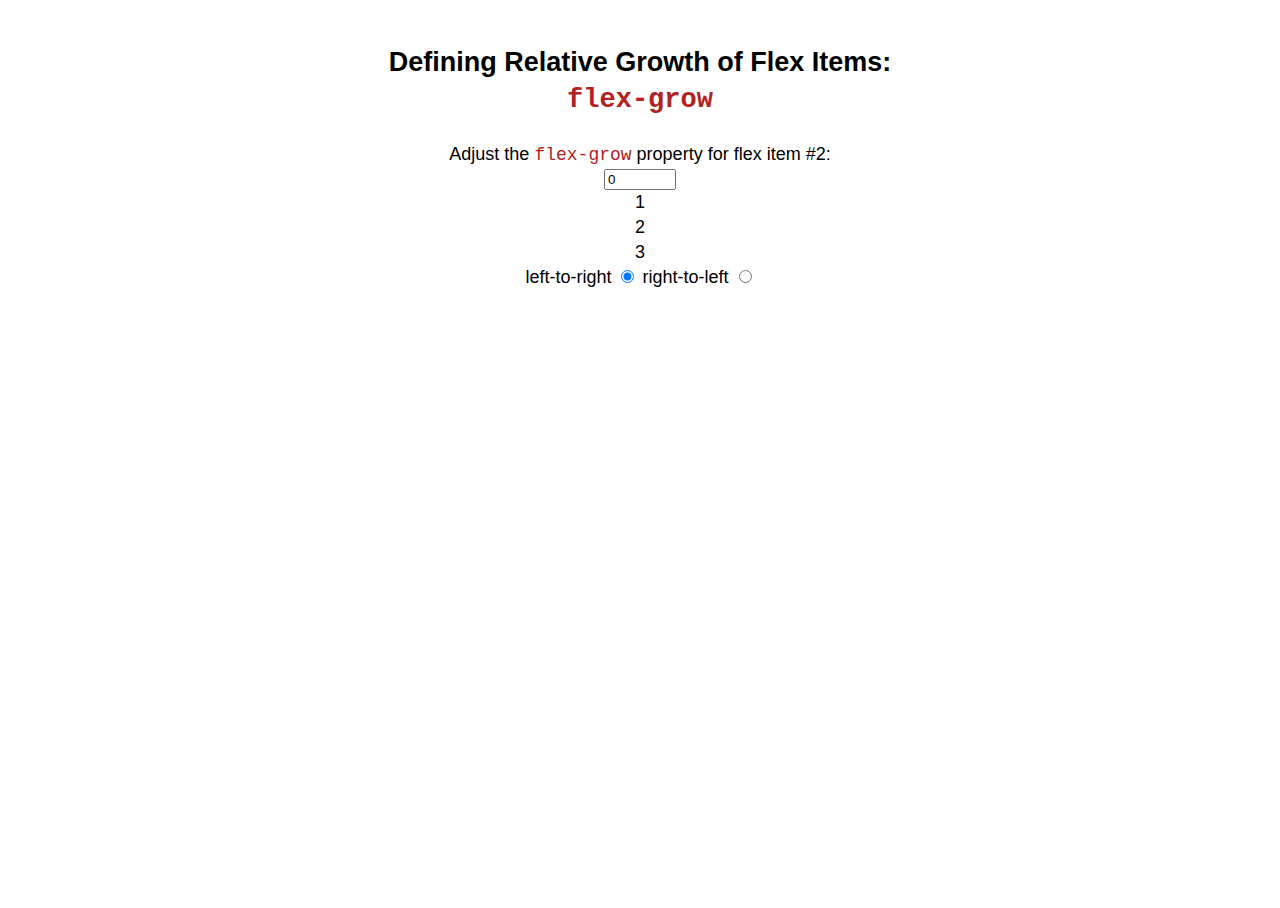
<file: index.html>
<html lang="en">
<head>
    <title>Introduction to Flexbox CSS</title>
    <link type="text/css" rel="stylesheet" href="main.css">
</head>
<body>
<main>
    <h2>Defining Relative Growth of Flex Items: <br><code>flex-grow</code></h2>
    <div class="btns">
        <label for="flexgrow">Adjust the <code>flex-grow</code> property for flex item #2:<br><input type="number" value="0" min="0" max="1" step="0.01" id="flexgrow"></label>
    </div>
    <div class="container">
        <div class="item">1</div>
        <div class="item extra">2</div>
        <div class="item">3</div>
    </div>
    <div class="dir">
        <label for="ltr">left-to-right <input type="radio" value="ltr" name="direction" id="ltr" checked></label>
        <label for="rtl">right-to-left <input type="radio" value="rtl" name="direction" id="rtl"></label>
    </div>
</main>
<script lang="javascript" type="text/javascript" src="main.js"></script>
</body>
</html>
</file>
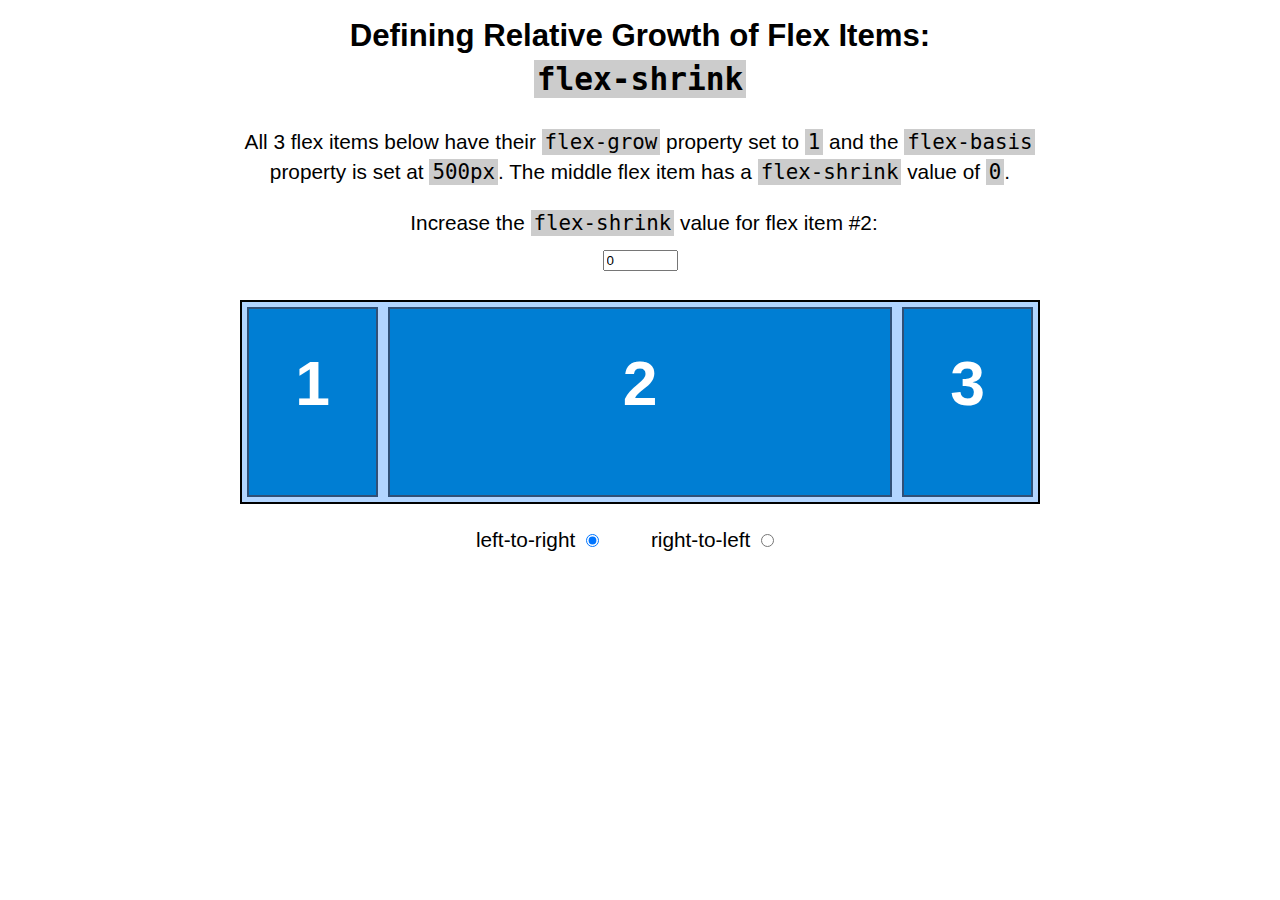
<file: index-flex-shrink.html>
<html lang="en">
<head>
    <title>Introduction to Flexbox CSS</title>
    <link type="text/css" rel="stylesheet" href="main-shrink.css">
</head>
<body>
<main>
    <h2>Defining Relative Growth of Flex Items: <br><code>flex-shrink</code></h2>
    <div class="btns">
        <p>All 3 flex items below have their <code>flex-grow</code> property set to <code>1</code> and the <code>flex-basis</code> property is set at <code>500px</code>. The middle flex item has a <code>flex-shrink</code> value of <code>0</code>.</p>
        <label for="flexshrink">Increase the <code>flex-shrink</code> value for flex item #2:<br><input type="number" value="0" min="0" max="3" step="0.05" id="flexshrink"></label>
    </div>
    <div class="container">
        <div class="item">1</div>
        <div class="item extra">2</div>
        <div class="item">3</div>
    </div>
    <div class="dir">
        <label for="ltr">left-to-right <input type="radio" value="ltr" name="direction" id="ltr" checked></label>
        <label for="rtl">right-to-left <input type="radio" value="rtl" name="direction" id="rtl"></label>
    </div>
</main>
<script lang="javascript" type="text/javascript" src="main-shrink.js"></script>
</body>
</html>
</file>
<file: main.css>
html {
  height: 100%;
}

body {
  font-family: Arial, sans-serif;
  font-size: 18px;
  line-height: 1.4;
  display: flex;
  flex-direction: column;
  min-height: 100vh;
}

p {
  text-align: left;
  padding: 0 20px;
}

code {
  color: firebrick;
}

header, footer {
  flex-grow: 0;
  flex-shrink: 0;
  flex-basis: auto;
  background: #ccc;
  padding: 5px;
  text-align: center;
}

main {
  flex-grow: 1;
  flex-shrink: 0;
  flex-basis: auto;
  text-align: center;
  padding: 14px;
}

button {
  padding: 7px 10px;
  margin: 0 0 8px 0;
}

@media (max-width: 480px) {
  body {
    font-size: 16px;
  }
}
</file>
<file: main-shrink.css>
body {
  font-family: Arial, sans-serif;
  font-size: 1.3em;
  padding: 0 2em 3em;
  line-height: 1.4;
}

main {
  max-width: 800px;
  margin: 0 auto;
}

h2 {
  margin-top: 14px;
  text-align: center;
}

code {
  font-family: Consolas, monospace;
  background: #ccc;
  padding: 1px 3px;
}

.btns {
  text-align: center;
}

.btns input {
  width: 75px;
  display: block;
  margin: 12px auto 0;
}

.dir {
  text-align: center;
}

label {
  margin-right: 1.3em;
  padding: 8px;
}

.container {
  min-height: 200px;
  border: solid 2px;
  margin-bottom: 1em;
  background: #b2d5ff;
  display: flex;
}

.ltr {
  direction: ltr;
}

.rtl {
  direction: rtl;
}

.item {
  background: #007ed3;
  border: solid 2px #305077;
  margin: 5px;
  text-align: center;
  font-size: 3em;
  color: white;
  font-weight: bold;
  line-height: 2.4;
  flex-grow: 1;
  flex-shrink: 1;
  flex-basis: 500px;
}

.extra {
  flex-basis: 500px;
  flex-grow: 1;
  flex-shrink: 0;
}
</file>
